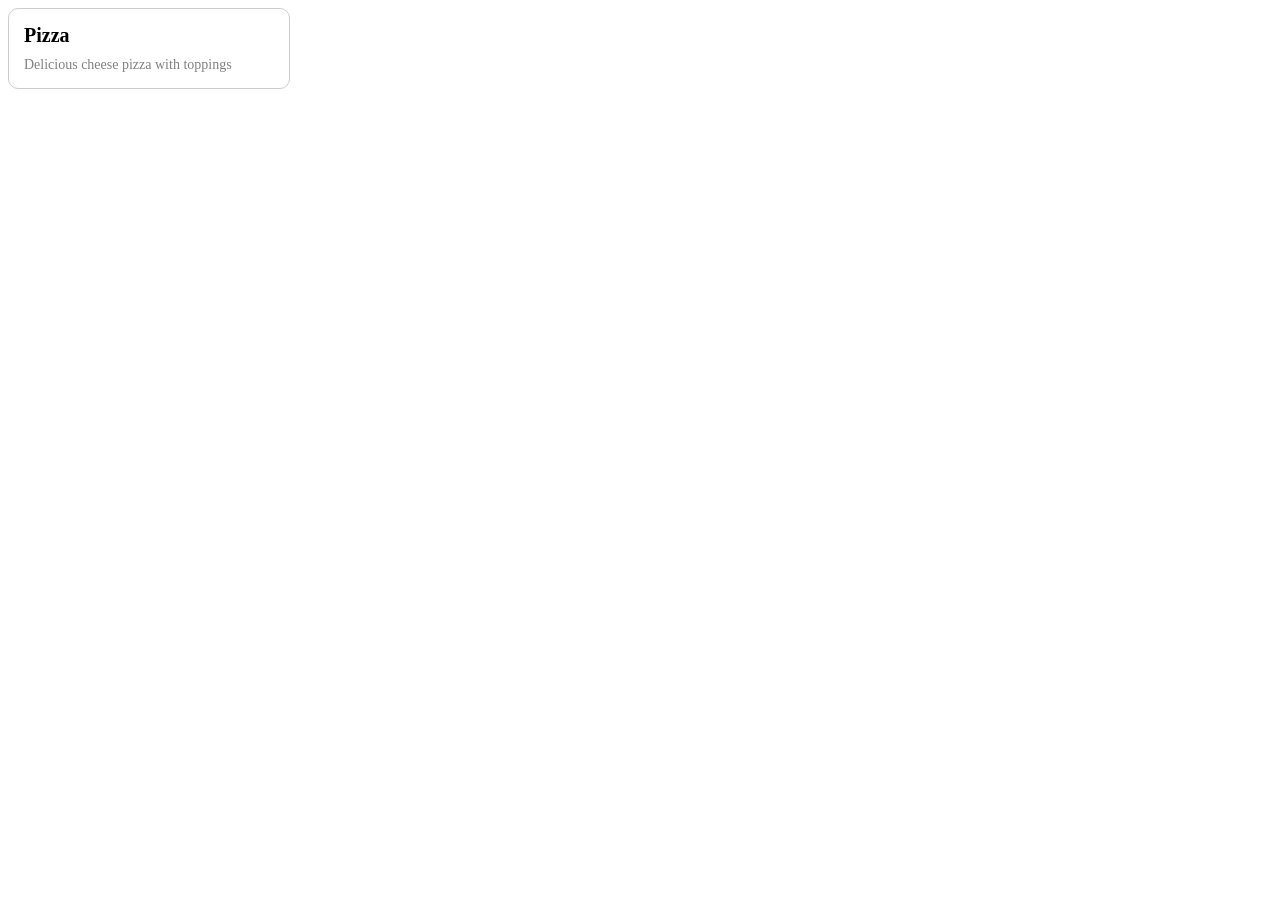
<file: image/practice/flex.html>
<!DOCTYPE html>
<html>
<head>
    <title>Card Example</title>
    <style>
        .card {
            width: 250px;
             border: 1px solid #ccc;
             /* background-color: black; */
             /* color:    white; */
            padding: 15px;
            border-radius: 10px; 
        }

        .card__title {
            font-size: 20px;
            font-weight: bold;
            margin-bottom: 10px;
        }

        .card__desc {
            font-size: 14px;
            color: gray;
        } */
    </style>
</head>
<body>

    <div class="card">
        <div class="card__title">Pizza</div>
        <div class="card__desc">Delicious cheese pizza with toppings</div>
    </div>

</body>
</html>
</file>
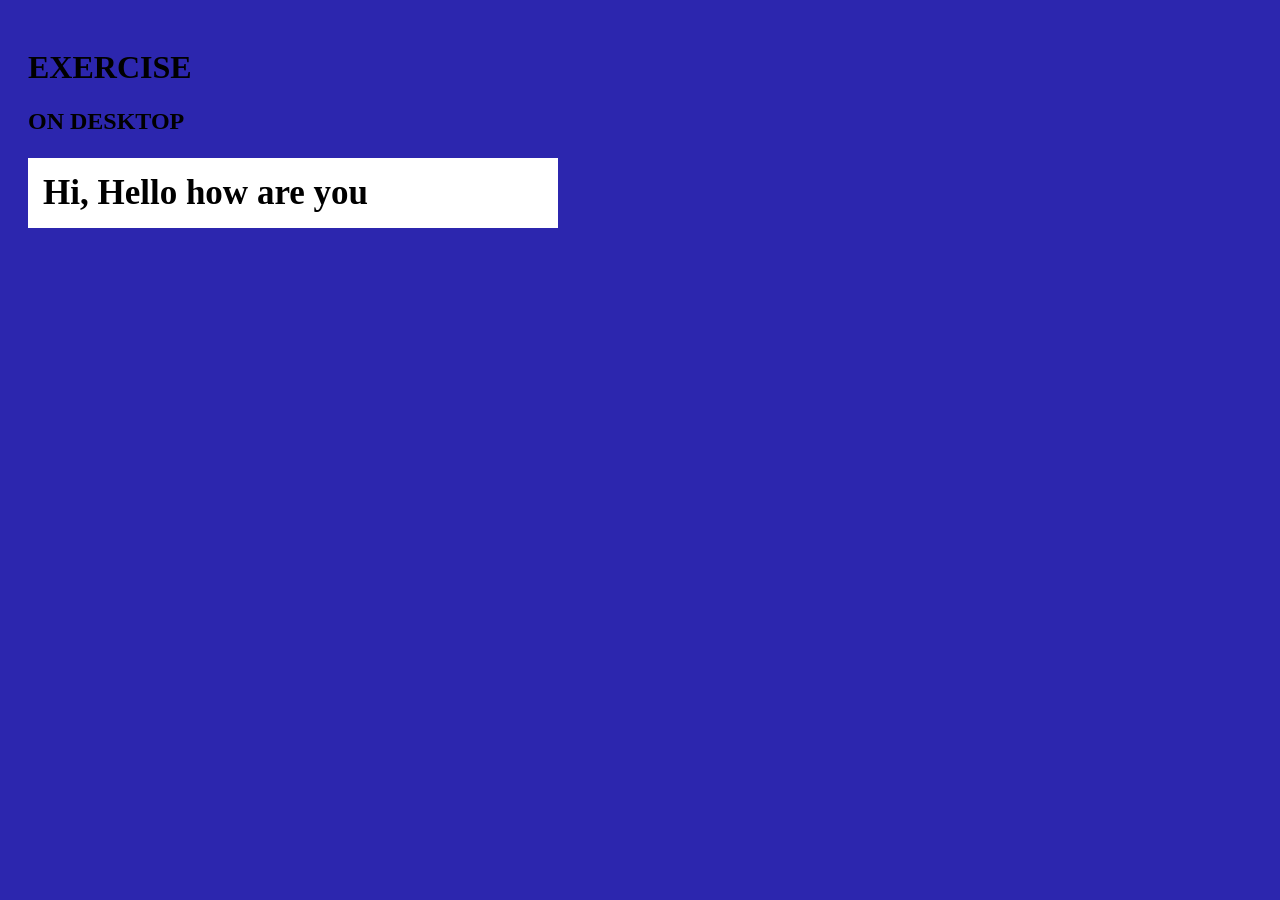
<file: image/practice/media.html>
<!DOCTYPE html>
<html lang="en">

<head>
    <meta charset="UTF-8">
    <meta name="viewport" content="width=device-width, initial-scale=1.0">
    <title>Document</title>
    <Style>
        body {
            background-color: #2C26AE;
        }

        .container {
            padding: 20px;
        }

        .hello {
            background-color: white;
            padding: 15px;
            width: 500px;
            font-size: 35px;
        }

        /* For mobile screens (600px and below) */
        @media screen and (max-width: 600px) {

            .container {
                padding: 10px;
            }

            h1 {
                font-size: 20px;
            }

            h2 {
                font-size: 16px;
            }

            .hello {
                width: 100%;
                /* full width for small screen */
                font-size: 18px;
                /* reduce text size */
                padding: 10px;
            }
        }
    </Style>
</head>

<body>
    <div class="container">
        <h1>EXERCISE</h1>
        <h2>ON DESKTOP</h2>
        <h1 class="hello">Hi, Hello how are you</h1>
    </div>

</body>

</html>
</file>
